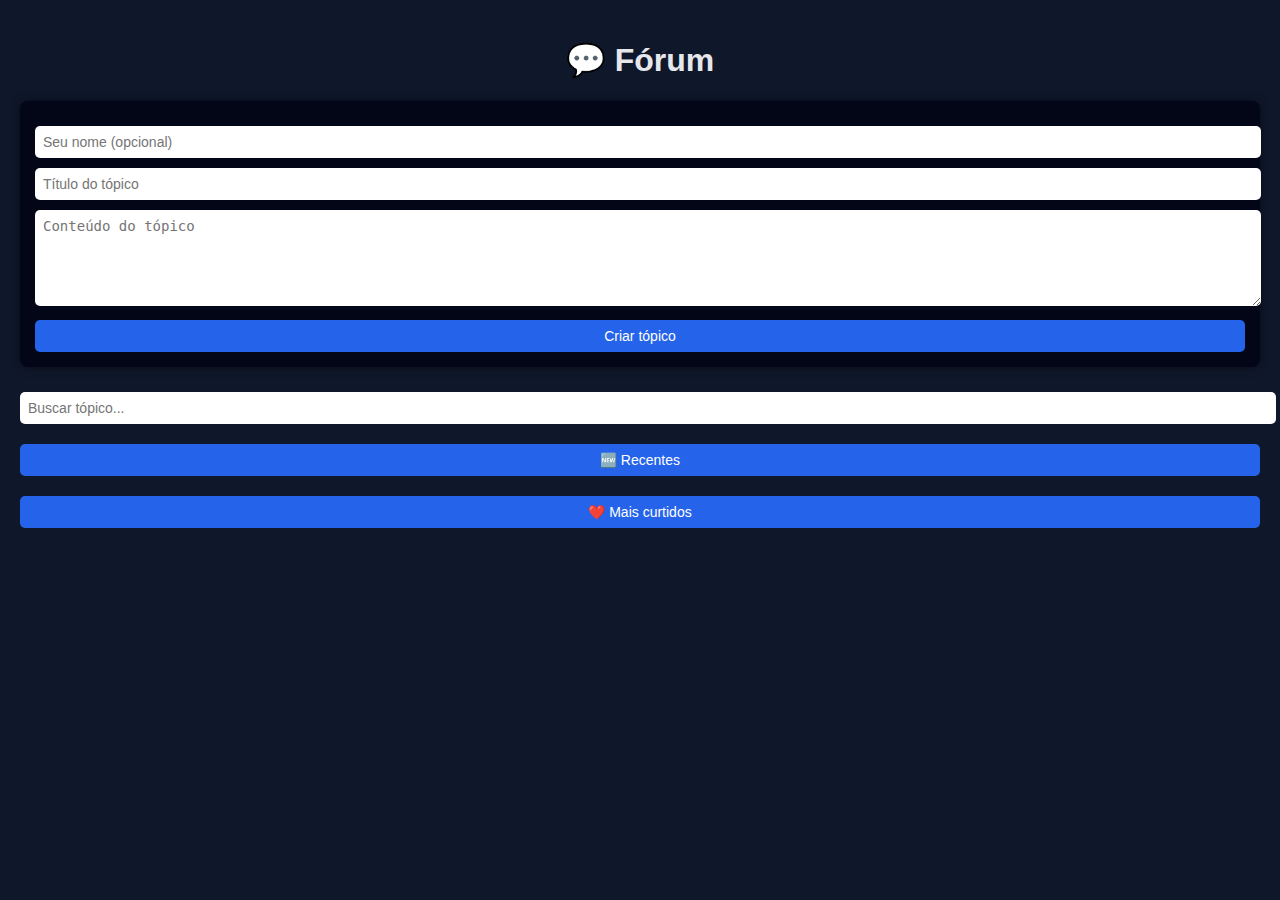
<file: index.html>
<!DOCTYPE html>
<html lang="pt-BR">
<head>
  <meta charset="UTF-8">
  <title>Fórum</title>
  <meta name="viewport" content="width=device-width, initial-scale=1.0">

  <style>
    body {
      font-family: Arial, sans-serif;
      background: #0f172a;
      color: #e5e7eb;
      margin: 0;
      padding: 20px;
    }

    h1 {
      text-align: center;
    }

    .novo, .card {
      background: #020617;
      padding: 15px;
      border-radius: 8px;
      margin-bottom: 15px;
      box-shadow: 0 0 10px rgba(0,0,0,0.5);
    }

    input, textarea, button {
      width: 100%;
      margin-top: 10px;
      padding: 8px;
      border-radius: 5px;
      border: none;
      font-size: 14px;
    }

    textarea {
      resize: vertical;
      min-height: 80px;
    }

    button {
      background: #2563eb;
      color: white;
      cursor: pointer;
    }

    button:hover {
      background: #1d4ed8;
    }

    .acoes {
      display: flex;
      gap: 10px;
      margin-top: 10px;
      align-items: center;
      flex-wrap: wrap;
    }

    a {
      color: #38bdf8;
      text-decoration: none;
    }

    small {
      display: block;
      margin-top: 5px;
      opacity: 0.7;
    }
  </style>
</head>

<body>

  <h1>💬 Fórum</h1>

  <!-- CRIAR TÓPICO -->
  <div class="novo">
    <input id="autor" placeholder="Seu nome (opcional)">
    <input id="titulo" placeholder="Título do tópico">
    <textarea id="conteudo" placeholder="Conteúdo do tópico"></textarea>
    <button onclick="criarTopico()">Criar tópico</button>
  </div>

  <!-- BUSCA -->
  <input id="busca" placeholder="Buscar tópico..." onkeyup="buscar()">

  <!-- ORDENAR -->
  <div class="acoes">
    <button onclick="ordenar('recentes')">🆕 Recentes</button>
    <button onclick="ordenar('curtidos')">❤️ Mais curtidos</button>
  </div>

  <!-- LISTA -->
  <div id="topicos"></div>

  <!-- SCRIPT -->
  <script src="script.js"></script>

</body>
</html>
</file>
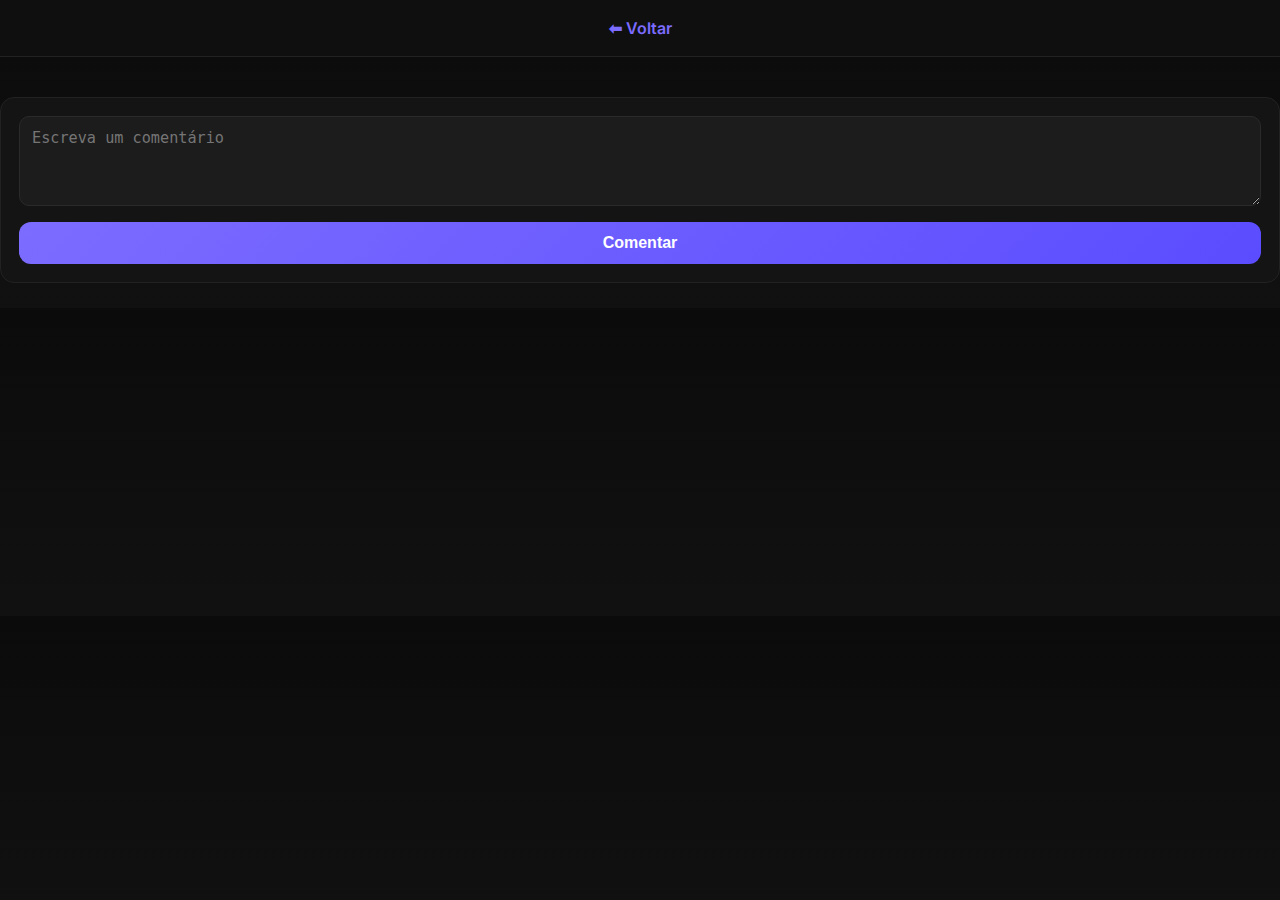
<file: topic.html>
<!DOCTYPE html>
<html lang="pt-BR">
<head>
  <meta charset="UTF-8">
  <title>Tópico</title>
  <link rel="stylesheet" href="style.css">
</head>
<body>

<header>
  <a href="index.html">⬅ Voltar</a>
</header>

<main id="conteudo-topico"></main>

<section class="novo">
  <textarea id="comentario" placeholder="Escreva um comentário"></textarea>
  <button onclick="comentar()">Comentar</button>
</section>

<script src="script.js"></script>
</body>
</html>
</file>
<file: style.css>
@import url('https://fonts.googleapis.com/css2?family=Inter:wght@400;600;700&display=swap');

* {
  box-sizing: border-box;
}

body {
  margin: 0;
  font-family: 'Inter', Arial, sans-serif;
  background: linear-gradient(180deg, #0b0b0b, #111);
  color: #eaeaea;
}

/* HEADER */
header {
  background: #0f0f0f;
  padding: 18px;
  text-align: center;
  border-bottom: 1px solid #222;
}

header h1 {
  margin: 0;
  font-size: 1.6rem;
  font-weight: 700;
}

/* LINKS */
a {
  color: #7c6cff;
  text-decoration: none;
  font-weight: 600;
}

a:hover {
  text-decoration: underline;
}

/* CONTAINER */
main {
  max-width: 900px;
  margin: auto;
  padding: 20px;
}

/* NOVO TÓPICO */
.novo {
  background: #141414;
  border: 1px solid #222;
  border-radius: 14px;
  padding: 18px;
  margin-bottom: 25px;
}

/* INPUTS */
input, textarea {
  width: 100%;
  background: #1c1c1c;
  border: 1px solid #2a2a2a;
  color: #fff;
  padding: 12px;
  margin-bottom: 12px;
  border-radius: 10px;
  font-size: 0.95rem;
}

textarea {
  resize: vertical;
  min-height: 90px;
}

/* BOTÃO */
button {
  background: linear-gradient(135deg, #7c6cff, #5b4dff);
  border: none;
  padding: 12px;
  width: 100%;
  color: #fff;
  border-radius: 12px;
  font-size: 1rem;
  font-weight: 600;
  cursor: pointer;
  transition: transform 0.1s ease, box-shadow 0.1s ease;
}

button:hover {
  transform: translateY(-1px);
  box-shadow: 0 8px 20px rgba(124,108,255,0.35);
}

/* CARDS */
.card {
  background: #141414;
  border: 1px solid #222;
  border-radius: 16px;
  padding: 18px;
  margin-bottom: 18px;
  box-shadow: 0 10px 25px rgba(0,0,0,0.4);
}

.card h3, .card h2 {
  margin-top: 0;
}

.card small {
  color: #aaa;
}

/* MOBILE */
@media (max-width: 600px) {
  header h1 {
    font-size: 1.3rem;
  }

  main {
    padding: 12px;
  }
}
body.light {
  background: #f4f4f4;
  color: #111;
}

body.light .card,
body.light .novo,
body.light header {
  background: #fff;
  color: #111;
  border-color: #ddd;
}

body.light input,
body.light textarea {
  background: #eee;
  color: #111;
}
.acoes {
  display: flex;
  justify-content: space-between;
  align-items: center;
  margin-top: 10px;
}

.acoes button {
  width: auto;
  padding: 6px 12px;
  font-size: 0.9rem;
}
.card {
  animation: aparecer 0.3s ease;
}

@keyframes aparecer {
  from {
    opacity: 0;
    transform: translateY(10px);
  }
  to {
    opacity: 1;
    transform: translateY(0);
  }
}
.acoes button {
  display: flex;
  align-items: center;
  gap: 6px;
  background: #1f1f1f;
  border: 1px solid #333;
  color: #fff;
  font-weight: 600;
}

.acoes button:hover {
  background: #7c6cff;
}
</file>
